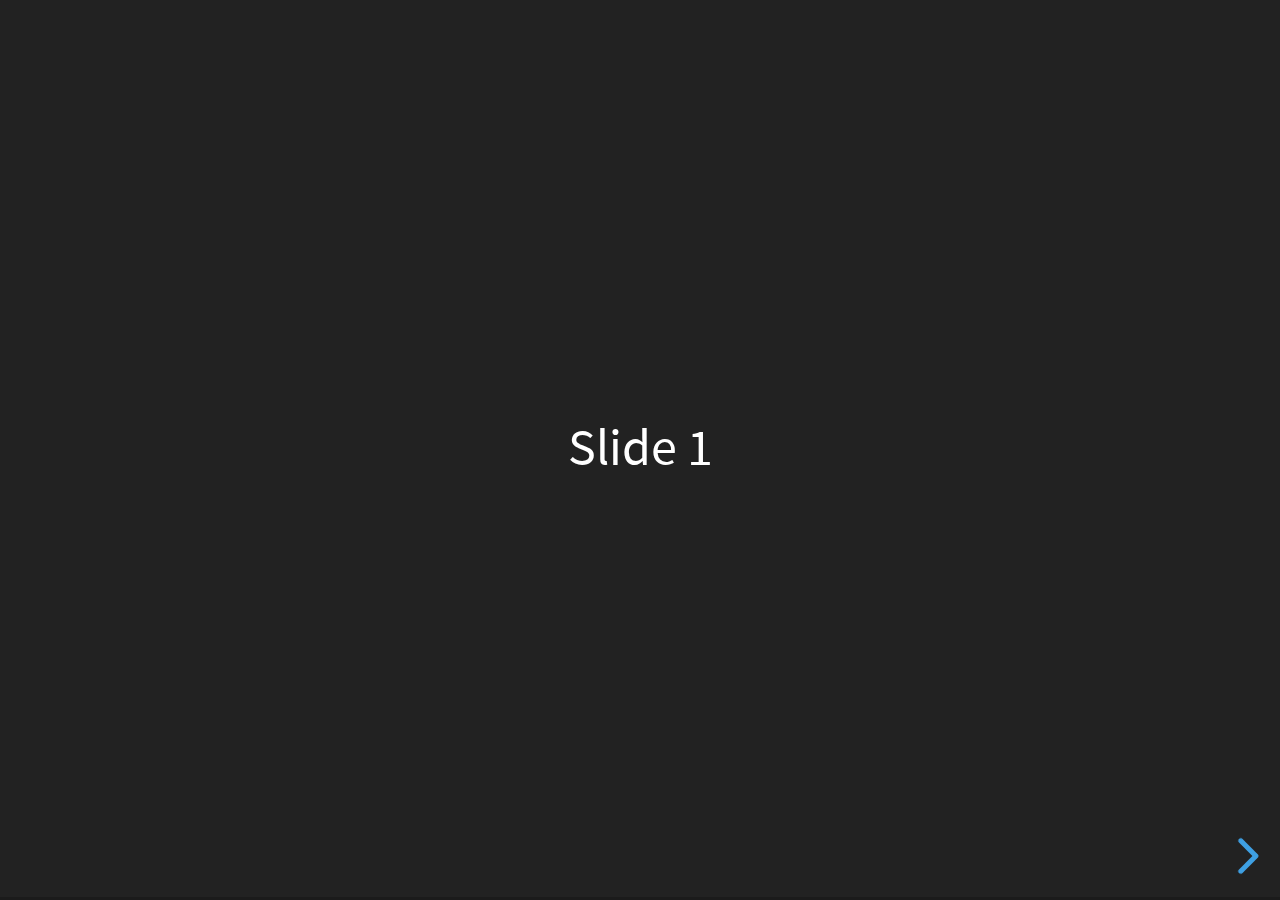
<file: capstone_project/reveal.js/index.html>
<!doctype html>
<html>
	<head>
		<meta charset="utf-8">
		<meta name="viewport" content="width=device-width, initial-scale=1.0, maximum-scale=1.0, user-scalable=no">

		<title>reveal.js</title>

		<link rel="stylesheet" href="css/reveal.css">
		<link rel="stylesheet" href="css/theme/black.css">

		<!-- Theme used for syntax highlighting of code -->
		<link rel="stylesheet" href="lib/css/zenburn.css">

		<!-- Printing and PDF exports -->
		<script>
			var link = document.createElement( 'link' );
			link.rel = 'stylesheet';
			link.type = 'text/css';
			link.href = window.location.search.match( /print-pdf/gi ) ? 'css/print/pdf.css' : 'css/print/paper.css';
			document.getElementsByTagName( 'head' )[0].appendChild( link );
		</script>
	</head>
	<body>
		<div class="reveal">
			<div class="slides">
				<section>Slide 1</section>
				<section>Slide 2</section>
			</div>
		</div>

		<script src="lib/js/head.min.js"></script>
		<script src="js/reveal.js"></script>

		<script>
			// More info about config & dependencies:
			// - https://github.com/hakimel/reveal.js#configuration
			// - https://github.com/hakimel/reveal.js#dependencies
			Reveal.initialize({
				dependencies: [
					{ src: 'plugin/markdown/marked.js' },
					{ src: 'plugin/markdown/markdown.js' },
					{ src: 'plugin/notes/notes.js', async: true },
					{ src: 'plugin/highlight/highlight.js', async: true, callback: function() { hljs.initHighlightingOnLoad(); } }
				]
			});
		</script>
	</body>
</html>
</file>
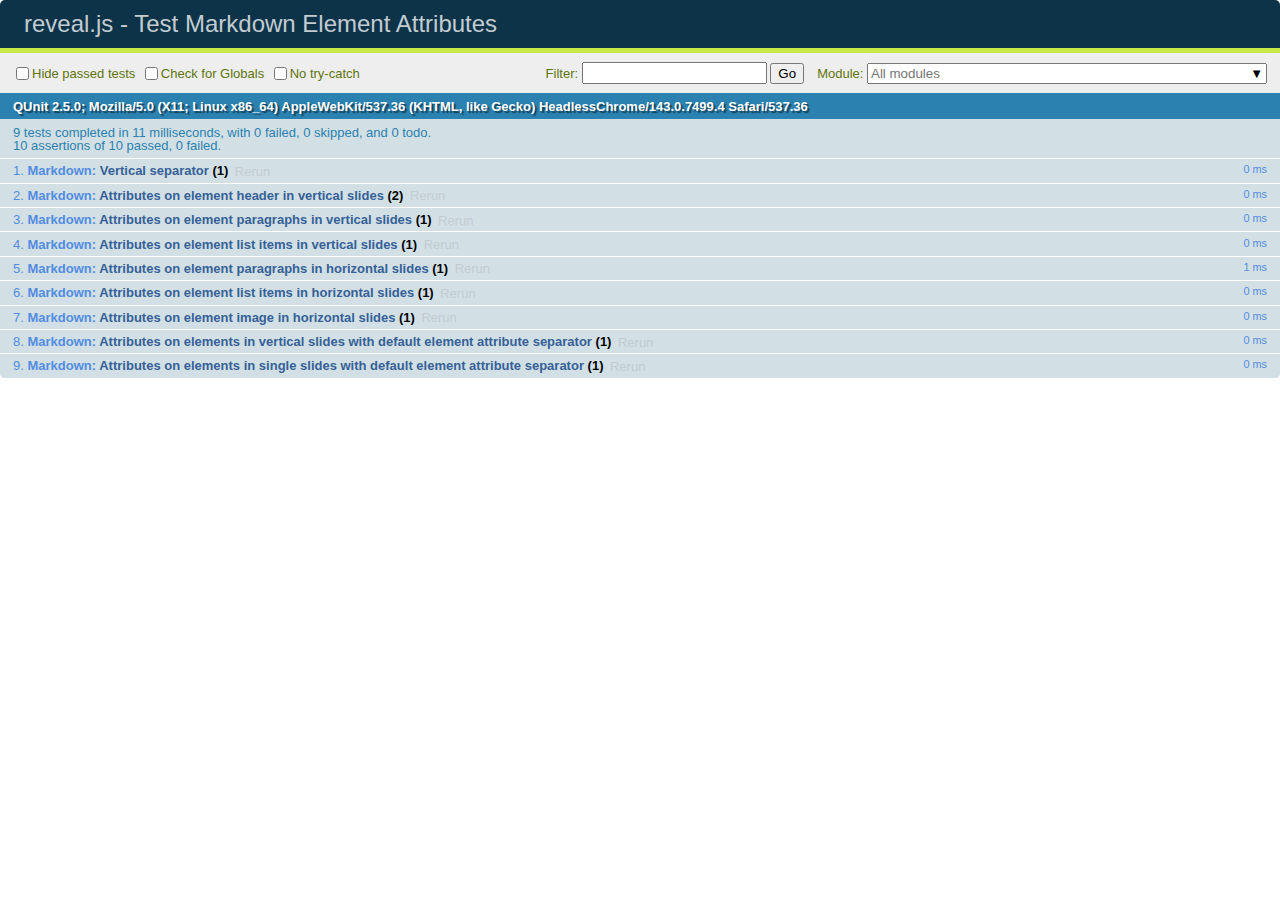
<file: capstone_project/reveal.js/test/test-markdown-element-attributes.html>
<!doctype html>
<html lang="en">

	<head>
		<meta charset="utf-8">

		<title>reveal.js - Test Markdown Element Attributes</title>

		<link rel="stylesheet" href="../css/reveal.css">
		<link rel="stylesheet" href="qunit-2.5.0.css">
	</head>

	<body style="overflow: auto;">

		<div id="qunit"></div>
		<div id="qunit-fixture"></div>

		<div class="reveal" style="display: none;">

			<div class="slides">

				<!-- <section data-markdown="example.md" data-separator="^\n\n\n" data-separator-vertical="^\n\n"></section> -->

				<!-- Slides are separated by newline + three dashes + newline, vertical slides identical but two dashes -->
				<section data-markdown data-separator="^\n---\n$" data-separator-vertical="^\n--\n$" data-element-attributes="{_\s*?([^}]+?)}">>
					<script type="text/template">
						## Slide 1.1
						<!-- {_class="fragment fade-out" data-fragment-index="1"} -->

						--

						## Slide 1.2
						<!-- {_class="fragment shrink"} -->

						Paragraph 1
						<!-- {_class="fragment grow"} -->

						Paragraph 2
						<!-- {_class="fragment grow"} -->

						- list item 1 <!-- {_class="fragment grow"} -->
						- list item 2 <!-- {_class="fragment grow"} -->
						- list item 3 <!-- {_class="fragment grow"} -->


						---

						## Slide 2


						Paragraph 1.2  
						multi-line <!-- {_class="fragment highlight-red"} -->

						Paragraph 2.2 <!-- {_class="fragment highlight-red"} -->

						Paragraph 2.3 <!-- {_class="fragment highlight-red"} -->

						Paragraph 2.4 <!-- {_class="fragment highlight-red"} -->

						- list item 1 <!-- {_class="fragment highlight-green"} -->
						- list item 2<!-- {_class="fragment highlight-green"} -->
						- list item 3<!-- {_class="fragment highlight-green"} -->
						- list item 4
						<!-- {_class="fragment highlight-green"} -->
						- list item 5<!-- {_class="fragment highlight-green"} -->

						Test

						![Example Picture](examples/assets/image2.png)
						<!-- {_class="reveal stretch"} -->

					</script>
				</section>



				<section 	data-markdown data-separator="^\n\n\n"
									data-separator-vertical="^\n\n"
									data-separator-notes="^Note:"
									data-charset="utf-8">
					<script type="text/template">
						# Test attributes in Markdown with default separator
						## Slide 1 Def <!-- .element: class="fragment highlight-red" data-fragment-index="1" -->


						## Slide 2 Def
						<!-- .element: class="fragment highlight-red" -->

					</script>
				</section>

				<section data-markdown>
				  <script type="text/template">
					## Hello world
					A paragraph
					<!-- .element: class="fragment highlight-blue" -->
				  </script>
				</section>

				<section data-markdown>
				  <script type="text/template">
					## Hello world

					Multiple  
					Line
					<!-- .element: class="fragment highlight-blue" -->
				  </script>
				</section>

				<section data-markdown>
				  <script type="text/template">
					## Hello world

					Test<!-- .element: class="fragment highlight-blue" -->

					More Test
				  </script>
				</section>


			</div>

		</div>

		<script src="../lib/js/head.min.js"></script>
		<script src="../js/reveal.js"></script>
		<script src="../plugin/markdown/marked.js"></script>
		<script src="../plugin/markdown/markdown.js"></script>
		<script src="qunit-2.5.0.js"></script>

		<script src="test-markdown-element-attributes.js"></script>

	</body>
</html>
</file>
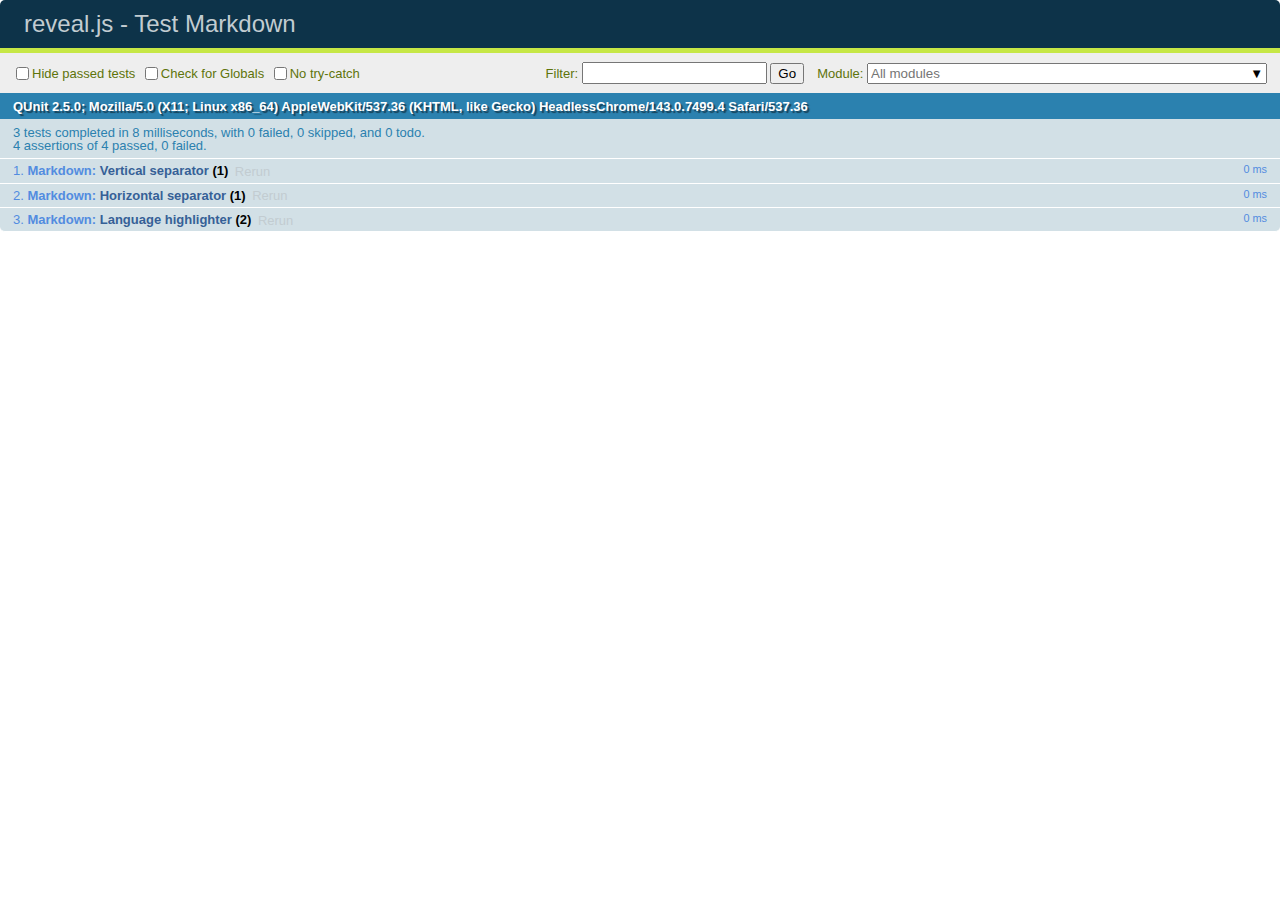
<file: capstone_project/reveal.js/test/test-markdown-external.html>
<!doctype html>
<html lang="en">

	<head>
		<meta charset="utf-8">

		<title>reveal.js - Test Markdown</title>

		<link rel="stylesheet" href="../css/reveal.css">
		<link rel="stylesheet" href="qunit-2.5.0.css">
	</head>

	<body style="overflow: auto;">

		<div id="qunit"></div>
  		<div id="qunit-fixture"></div>

		<div class="reveal" style="display: none;">

			<div class="slides">
				<section data-markdown="simple.md" data-separator="^\r?\n\r?\n\r?\n" data-separator-vertical="^\r?\n\r?\n"></section>
			</div>

		</div>

		<script src="../lib/js/head.min.js"></script>
		<script src="../js/reveal.js"></script>
		<script src="../plugin/highlight/highlight.js"></script>
		<script src="../plugin/markdown/marked.js"></script>
		<script src="../plugin/markdown/markdown.js"></script>
		<script src="qunit-2.5.0.js"></script>

		<script src="test-markdown-external.js"></script>

	</body>
</html>
</file>
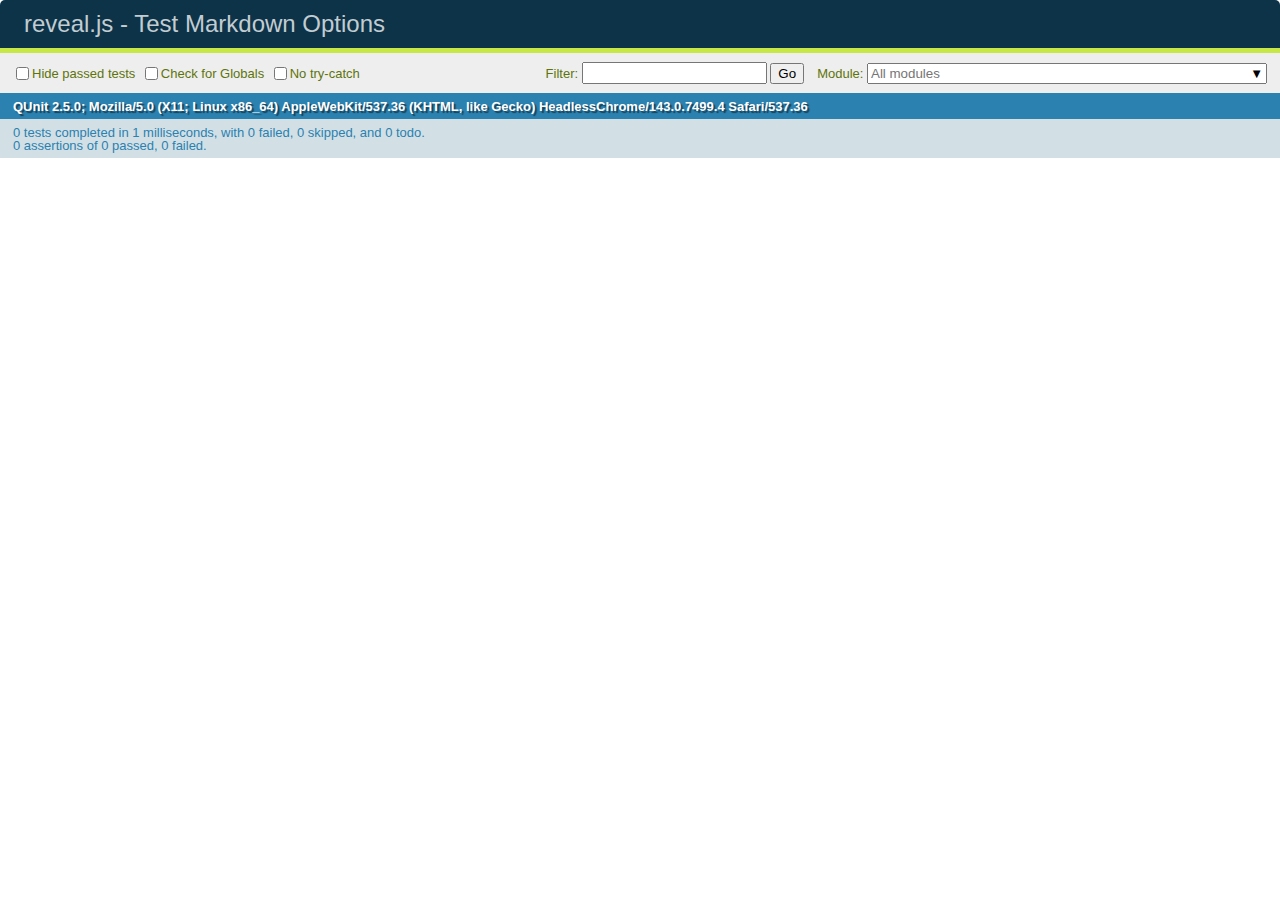
<file: capstone_project/reveal.js/test/test-markdown-options.html>
<!doctype html>
<html lang="en">

	<head>
		<meta charset="utf-8">

		<title>reveal.js - Test Markdown Options</title>

		<link rel="stylesheet" href="../css/reveal.css">
		<link rel="stylesheet" href="qunit-2.5.0.css">
	</head>

	<body style="overflow: auto;">

		<div id="qunit"></div>
		<div id="qunit-fixture"></div>

		<div class="reveal" style="display: none;">

			<div class="slides">

				<section data-markdown>
					<script type="text/template">
						## Testing Markdown Options

						This "slide" should contain 'smart' quotes.
					</script>
				</section>

			</div>

		</div>

		<script src="../lib/js/head.min.js"></script>
		<script src="../js/reveal.js"></script>
		<script src="qunit-2.5.0.js"></script>

		<script src="test-markdown-options.js"></script>

	</body>
</html>
</file>
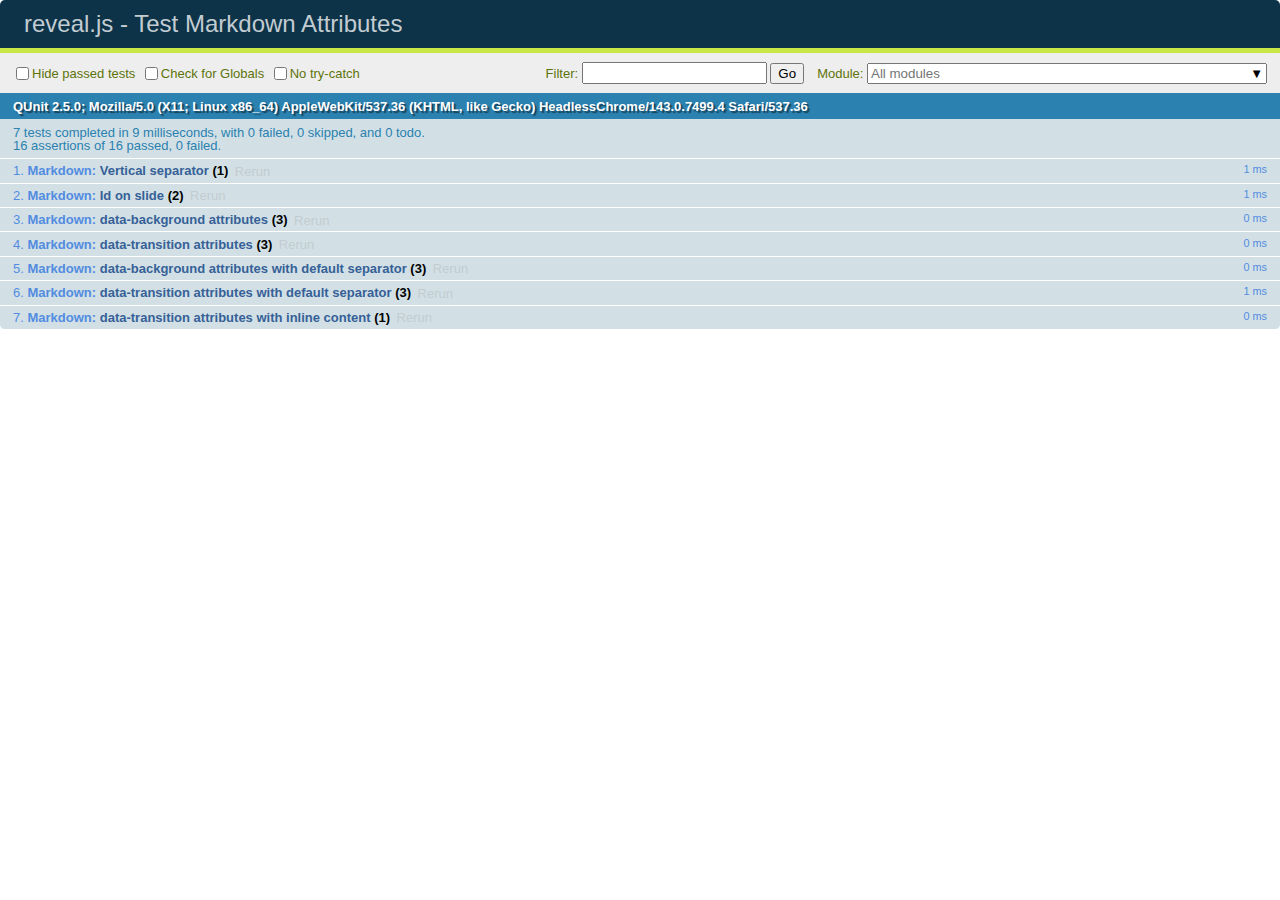
<file: capstone_project/reveal.js/test/test-markdown-slide-attributes.html>
<!doctype html>
<html lang="en">

	<head>
		<meta charset="utf-8">

		<title>reveal.js - Test Markdown Attributes</title>

		<link rel="stylesheet" href="../css/reveal.css">
		<link rel="stylesheet" href="qunit-2.5.0.css">
	</head>

	<body style="overflow: auto;">

		<div id="qunit"></div>
		<div id="qunit-fixture"></div>

		<div class="reveal" style="display: none;">

			<div class="slides">

				<!-- <section data-markdown="example.md" data-separator="^\n\n\n" data-separator-vertical="^\n\n"></section> -->

				<!-- Slides are separated by three lines, vertical slides by two lines, attributes are one any line starting with (spaces and) two dashes -->
				<section 	data-markdown data-separator="^\n\n\n"
									data-separator-vertical="^\n\n"
									data-separator-notes="^Note:"
									data-attributes="--\s(.*?)$"
									data-charset="utf-8">
					<script type="text/template">
						# Test attributes in Markdown
						## Slide 1



						## Slide 2
						<!-- -- id="slide2" data-transition="zoom" data-background="#A0C66B" -->


						## Slide 2.1
						<!-- -- data-background="#ff0000" data-transition="fade" -->


						## Slide 2.2
						[Link to Slide2](#/slide2)



						## Slide 3
						<!-- -- data-transition="zoom" data-background="#C6916B" -->



						## Slide 4
					</script>
				</section>

				<section 	data-markdown data-separator="^\n\n\n"
									data-separator-vertical="^\n\n"
									data-separator-notes="^Note:"
									data-charset="utf-8">
					<script type="text/template">
						# Test attributes in Markdown with default separator
						## Slide 1 Def



						## Slide 2 Def
						<!-- .slide: id="slide2def" data-transition="concave" data-background="#A7C66B" -->


						## Slide 2.1 Def
						<!-- .slide: data-background="#f70000" data-transition="page" -->


						## Slide 2.2 Def
						[Link to Slide2](#/slide2def)



						## Slide 3 Def
						<!-- .slide: data-transition="concave" data-background="#C7916B" -->



						## Slide 4
					</script>
				</section>

				<section data-markdown>
					<script type="text/template">
						<!-- .slide: data-background="#ff0000" -->
						## Hello world
					</script>
				</section>

				<section data-markdown>
					<script type="text/template">
						## Hello world
						<!-- .slide: data-background="#ff0000" -->
					</script>
				</section>

				<section data-markdown>
					<script type="text/template">
						## Hello world

						Test
						<!-- .slide: data-background="#ff0000" -->

						More Test
					</script>
				</section>

			</div>

		</div>

		<script src="../lib/js/head.min.js"></script>
		<script src="../js/reveal.js"></script>
		<script src="../plugin/markdown/marked.js"></script>
		<script src="../plugin/markdown/markdown.js"></script>
		<script src="qunit-2.5.0.js"></script>

		<script src="test-markdown-slide-attributes.js"></script>

	</body>
</html>
</file>
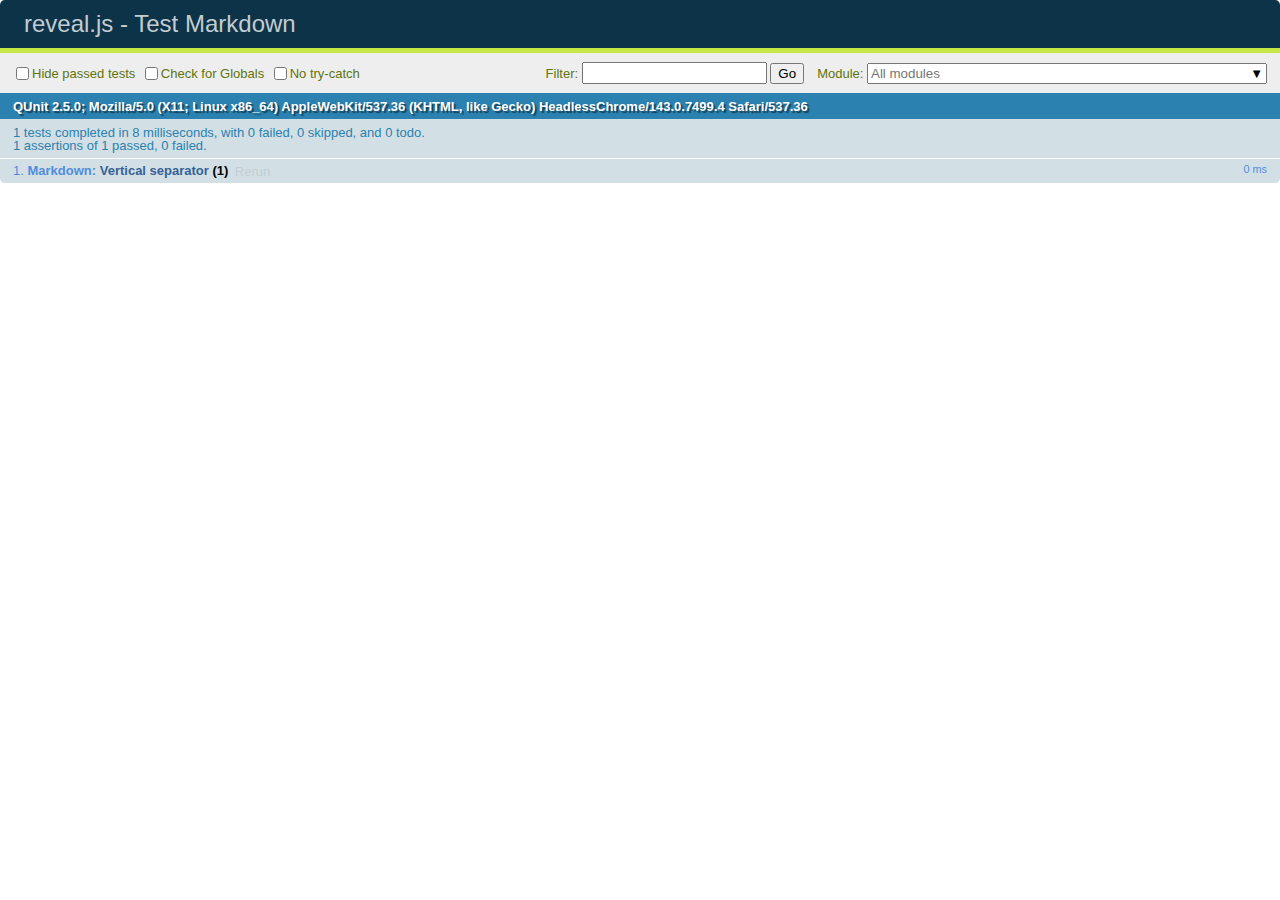
<file: capstone_project/reveal.js/test/test-markdown.html>
<!doctype html>
<html lang="en">

	<head>
		<meta charset="utf-8">

		<title>reveal.js - Test Markdown</title>

		<link rel="stylesheet" href="../css/reveal.css">
		<link rel="stylesheet" href="qunit-2.5.0.css">
	</head>

	<body style="overflow: auto;">

		<div id="qunit"></div>
		<div id="qunit-fixture"></div>

		<div class="reveal" style="display: none;">

			<div class="slides">

				<!-- <section data-markdown="example.md" data-separator="^\n\n\n" data-separator-vertical="^\n\n"></section> -->

				<!-- Slides are separated by newline + three dashes + newline, vertical slides identical but two dashes -->
				<section data-markdown data-separator="^\n---\n$" data-separator-vertical="^\n--\n$">
					<script type="text/template">
						## Slide 1.1

						--

						## Slide 1.2

						---

						## Slide 2
					</script>
				</section>

			</div>

		</div>

		<script src="../lib/js/head.min.js"></script>
		<script src="../js/reveal.js"></script>
		<script src="../plugin/markdown/marked.js"></script>
		<script src="../plugin/markdown/markdown.js"></script>
		<script src="qunit-2.5.0.js"></script>

		<script src="test-markdown.js"></script>

	</body>
</html>
</file>
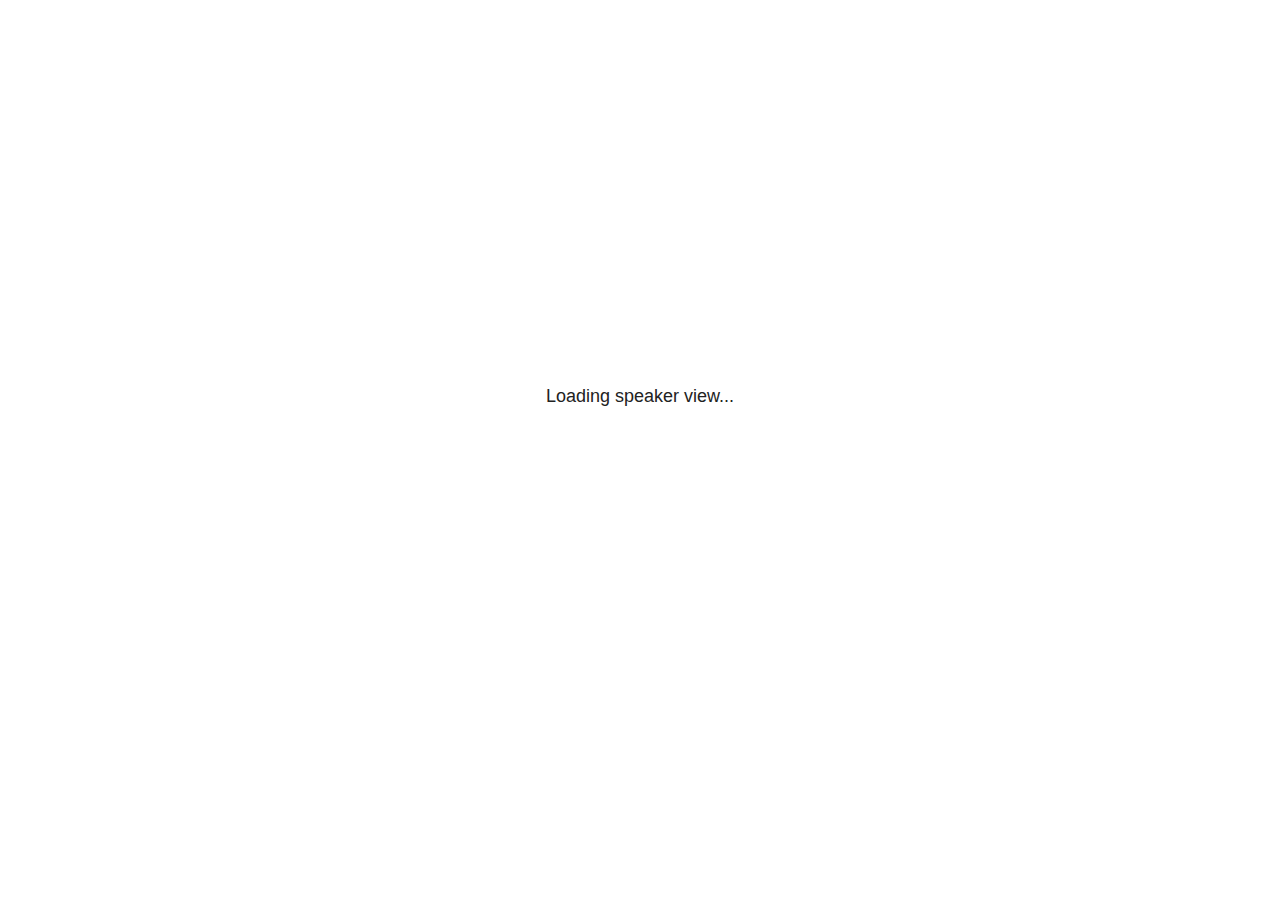
<file: capstone_project/reveal.js/plugin/notes/notes.html>
<!doctype html>
<html lang="en">
	<head>
		<meta charset="utf-8">

		<title>reveal.js - Slide Notes</title>

		<style>
			body {
				font-family: Helvetica;
				font-size: 18px;
			}

			#current-slide,
			#upcoming-slide,
			#speaker-controls {
				padding: 6px;
				box-sizing: border-box;
				-moz-box-sizing: border-box;
			}

			#current-slide iframe,
			#upcoming-slide iframe {
				width: 100%;
				height: 100%;
				border: 1px solid #ddd;
			}

			#current-slide .label,
			#upcoming-slide .label {
				position: absolute;
				top: 10px;
				left: 10px;
				z-index: 2;
			}

			#connection-status {
				position: absolute;
				top: 0;
				left: 0;
				width: 100%;
				height: 100%;
				z-index: 20;
				padding: 30% 20% 20% 20%;
				font-size: 18px;
				color: #222;
				background: #fff;
				text-align: center;
				box-sizing: border-box;
				line-height: 1.4;
			}

			.overlay-element {
				height: 34px;
				line-height: 34px;
				padding: 0 10px;
				text-shadow: none;
				background: rgba( 220, 220, 220, 0.8 );
				color: #222;
				font-size: 14px;
			}

			.overlay-element.interactive:hover {
				background: rgba( 220, 220, 220, 1 );
			}

			#current-slide {
				position: absolute;
				width: 60%;
				height: 100%;
				top: 0;
				left: 0;
				padding-right: 0;
			}

			#upcoming-slide {
				position: absolute;
				width: 40%;
				height: 40%;
				right: 0;
				top: 0;
			}

			/* Speaker controls */
			#speaker-controls {
				position: absolute;
				top: 40%;
				right: 0;
				width: 40%;
				height: 60%;
				overflow: auto;
				font-size: 18px;
			}

				.speaker-controls-time.hidden,
				.speaker-controls-notes.hidden {
					display: none;
				}

				.speaker-controls-time .label,
				.speaker-controls-pace .label,
				.speaker-controls-notes .label {
					text-transform: uppercase;
					font-weight: normal;
					font-size: 0.66em;
					color: #666;
					margin: 0;
				}

				.speaker-controls-time, .speaker-controls-pace {
					border-bottom: 1px solid rgba( 200, 200, 200, 0.5 );
					margin-bottom: 10px;
					padding: 10px 16px;
					padding-bottom: 20px;
					cursor: pointer;
				}

				.speaker-controls-time .reset-button {
					opacity: 0;
					float: right;
					color: #666;
					text-decoration: none;
				}
				.speaker-controls-time:hover .reset-button {
					opacity: 1;
				}

				.speaker-controls-time .timer,
				.speaker-controls-time .clock {
					width: 50%;
				}

				.speaker-controls-time .timer,
				.speaker-controls-time .clock,
				.speaker-controls-time .pacing .hours-value,
				.speaker-controls-time .pacing .minutes-value,
				.speaker-controls-time .pacing .seconds-value {
					font-size: 1.9em;
				}

				.speaker-controls-time .timer {
					float: left;
				}

				.speaker-controls-time .clock {
					float: right;
					text-align: right;
				}

				.speaker-controls-time span.mute {
					opacity: 0.3;
				}

				.speaker-controls-time .pacing-title {
					margin-top: 5px;
				}

				.speaker-controls-time .pacing.ahead {
					color: blue;
				}

				.speaker-controls-time .pacing.on-track {
					color: green;
				}

				.speaker-controls-time .pacing.behind {
					color: red;
				}

				.speaker-controls-notes {
					padding: 10px 16px;
				}

				.speaker-controls-notes .value {
					margin-top: 5px;
					line-height: 1.4;
					font-size: 1.2em;
				}

			/* Layout selector */
			#speaker-layout {
				position: absolute;
				top: 10px;
				right: 10px;
				color: #222;
				z-index: 10;
			}
				#speaker-layout select {
					position: absolute;
					width: 100%;
					height: 100%;
					top: 0;
					left: 0;
					border: 0;
					box-shadow: 0;
					cursor: pointer;
					opacity: 0;

					font-size: 1em;
					background-color: transparent;

					-moz-appearance: none;
					-webkit-appearance: none;
					-webkit-tap-highlight-color: rgba(0, 0, 0, 0);
				}

				#speaker-layout select:focus {
					outline: none;
					box-shadow: none;
				}

			.clear {
				clear: both;
			}

			/* Speaker layout: Wide */
			body[data-speaker-layout="wide"] #current-slide,
			body[data-speaker-layout="wide"] #upcoming-slide {
				width: 50%;
				height: 45%;
				padding: 6px;
			}

			body[data-speaker-layout="wide"] #current-slide {
				top: 0;
				left: 0;
			}

			body[data-speaker-layout="wide"] #upcoming-slide {
				top: 0;
				left: 50%;
			}

			body[data-speaker-layout="wide"] #speaker-controls {
				top: 45%;
				left: 0;
				width: 100%;
				height: 50%;
				font-size: 1.25em;
			}

			/* Speaker layout: Tall */
			body[data-speaker-layout="tall"] #current-slide,
			body[data-speaker-layout="tall"] #upcoming-slide {
				width: 45%;
				height: 50%;
				padding: 6px;
			}

			body[data-speaker-layout="tall"] #current-slide {
				top: 0;
				left: 0;
			}

			body[data-speaker-layout="tall"] #upcoming-slide {
				top: 50%;
				left: 0;
			}

			body[data-speaker-layout="tall"] #speaker-controls {
				padding-top: 40px;
				top: 0;
				left: 45%;
				width: 55%;
				height: 100%;
				font-size: 1.25em;
			}

			/* Speaker layout: Notes only */
			body[data-speaker-layout="notes-only"] #current-slide,
			body[data-speaker-layout="notes-only"] #upcoming-slide {
				display: none;
			}

			body[data-speaker-layout="notes-only"] #speaker-controls {
				padding-top: 40px;
				top: 0;
				left: 0;
				width: 100%;
				height: 100%;
				font-size: 1.25em;
			}

			@media screen and (max-width: 1080px) {
				body[data-speaker-layout="default"] #speaker-controls {
					font-size: 16px;
				}
			}

			@media screen and (max-width: 900px) {
				body[data-speaker-layout="default"] #speaker-controls {
					font-size: 14px;
				}
			}

			@media screen and (max-width: 800px) {
				body[data-speaker-layout="default"] #speaker-controls {
					font-size: 12px;
				}
			}

		</style>
	</head>

	<body>

		<div id="connection-status">Loading speaker view...</div>

		<div id="current-slide"></div>
		<div id="upcoming-slide"><span class="overlay-element label">Upcoming</span></div>
		<div id="speaker-controls">
			<div class="speaker-controls-time">
				<h4 class="label">Time <span class="reset-button">Click to Reset</span></h4>
				<div class="clock">
					<span class="clock-value">0:00 AM</span>
				</div>
				<div class="timer">
					<span class="hours-value">00</span><span class="minutes-value">:00</span><span class="seconds-value">:00</span>
				</div>
				<div class="clear"></div>

				<h4 class="label pacing-title" style="display: none">Pacing – Time to finish current slide</h4>
				<div class="pacing" style="display: none">
					<span class="hours-value">00</span><span class="minutes-value">:00</span><span class="seconds-value">:00</span>
				</div>
			</div>

			<div class="speaker-controls-notes hidden">
				<h4 class="label">Notes</h4>
				<div class="value"></div>
			</div>
		</div>
		<div id="speaker-layout" class="overlay-element interactive">
			<span class="speaker-layout-label"></span>
			<select class="speaker-layout-dropdown"></select>
		</div>

		<script src="../../plugin/markdown/marked.js"></script>
		<script>

			(function() {

				var notes,
					notesValue,
					currentState,
					currentSlide,
					upcomingSlide,
					layoutLabel,
					layoutDropdown,
					connected = false;

				var SPEAKER_LAYOUTS = {
					'default': 'Default',
					'wide': 'Wide',
					'tall': 'Tall',
					'notes-only': 'Notes only'
				};

				setupLayout();

				var connectionStatus = document.querySelector( '#connection-status' );
				var connectionTimeout = setTimeout( function() {
					connectionStatus.innerHTML = 'Error connecting to main window.<br>Please try closing and reopening the speaker view.';
				}, 5000 );

				window.addEventListener( 'message', function( event ) {

					clearTimeout( connectionTimeout );
					connectionStatus.style.display = 'none';

					var data = JSON.parse( event.data );

					// The overview mode is only useful to the reveal.js instance
					// where navigation occurs so we don't sync it
					if( data.state ) delete data.state.overview;

					// Messages sent by the notes plugin inside of the main window
					if( data && data.namespace === 'reveal-notes' ) {
						if( data.type === 'connect' ) {
							handleConnectMessage( data );
						}
						else if( data.type === 'state' ) {
							handleStateMessage( data );
						}
					}
					// Messages sent by the reveal.js inside of the current slide preview
					else if( data && data.namespace === 'reveal' ) {
						if( /ready/.test( data.eventName ) ) {
							// Send a message back to notify that the handshake is complete
							window.opener.postMessage( JSON.stringify({ namespace: 'reveal-notes', type: 'connected'} ), '*' );
						}
						else if( /slidechanged|fragmentshown|fragmenthidden|paused|resumed/.test( data.eventName ) && currentState !== JSON.stringify( data.state ) ) {

							window.opener.postMessage( JSON.stringify({ method: 'setState', args: [ data.state ]} ), '*' );

						}
					}

				} );

				/**
				 * Called when the main window is trying to establish a
				 * connection.
				 */
				function handleConnectMessage( data ) {

					if( connected === false ) {
						connected = true;

						setupIframes( data );
						setupKeyboard();
						setupNotes();
						setupTimer();
					}

				}

				/**
				 * Called when the main window sends an updated state.
				 */
				function handleStateMessage( data ) {

					// Store the most recently set state to avoid circular loops
					// applying the same state
					currentState = JSON.stringify( data.state );

					// No need for updating the notes in case of fragment changes
					if ( data.notes ) {
						notes.classList.remove( 'hidden' );
						notesValue.style.whiteSpace = data.whitespace;
						if( data.markdown ) {
							notesValue.innerHTML = marked( data.notes );
						}
						else {
							notesValue.innerHTML = data.notes;
						}
					}
					else {
						notes.classList.add( 'hidden' );
					}

					// Update the note slides
					currentSlide.contentWindow.postMessage( JSON.stringify({ method: 'setState', args: [ data.state ] }), '*' );
					upcomingSlide.contentWindow.postMessage( JSON.stringify({ method: 'setState', args: [ data.state ] }), '*' );
					upcomingSlide.contentWindow.postMessage( JSON.stringify({ method: 'next' }), '*' );

				}

				// Limit to max one state update per X ms
				handleStateMessage = debounce( handleStateMessage, 200 );

				/**
				 * Forward keyboard events to the current slide window.
				 * This enables keyboard events to work even if focus
				 * isn't set on the current slide iframe.
				 *
				 * Block F5 default handling, it reloads and disconnects
				 * the speaker notes window.
				 */
				function setupKeyboard() {

					document.addEventListener( 'keydown', function( event ) {
						if( event.keyCode === 116 || ( event.metaKey && event.keyCode === 82 ) ) {
							event.preventDefault();
							return false;
						}
						currentSlide.contentWindow.postMessage( JSON.stringify({ method: 'triggerKey', args: [ event.keyCode ] }), '*' );
					} );

				}

				/**
				 * Creates the preview iframes.
				 */
				function setupIframes( data ) {

					var params = [
						'receiver',
						'progress=false',
						'history=false',
						'transition=none',
						'autoSlide=0',
						'backgroundTransition=none'
					].join( '&' );

					var urlSeparator = /\?/.test(data.url) ? '&' : '?';
					var hash = '#/' + data.state.indexh + '/' + data.state.indexv;
					var currentURL = data.url + urlSeparator + params + '&postMessageEvents=true' + hash;
					var upcomingURL = data.url + urlSeparator + params + '&controls=false' + hash;

					currentSlide = document.createElement( 'iframe' );
					currentSlide.setAttribute( 'width', 1280 );
					currentSlide.setAttribute( 'height', 1024 );
					currentSlide.setAttribute( 'src', currentURL );
					document.querySelector( '#current-slide' ).appendChild( currentSlide );

					upcomingSlide = document.createElement( 'iframe' );
					upcomingSlide.setAttribute( 'width', 640 );
					upcomingSlide.setAttribute( 'height', 512 );
					upcomingSlide.setAttribute( 'src', upcomingURL );
					document.querySelector( '#upcoming-slide' ).appendChild( upcomingSlide );

				}

				/**
				 * Setup the notes UI.
				 */
				function setupNotes() {

					notes = document.querySelector( '.speaker-controls-notes' );
					notesValue = document.querySelector( '.speaker-controls-notes .value' );

				}

				function getTimings() {

					var slides = Reveal.getSlides();
					var defaultTiming = Reveal.getConfig().defaultTiming;
					if (defaultTiming == null) {
						return null;
					}
					var timings = [];
					for ( var i in slides ) {
						var slide = slides[i];
						var timing = defaultTiming;
						if( slide.hasAttribute( 'data-timing' )) {
							var t = slide.getAttribute( 'data-timing' );
							timing = parseInt(t);
							if( isNaN(timing) ) {
								console.warn("Could not parse timing '" + t + "' of slide " + i + "; using default of " + defaultTiming);
								timing = defaultTiming;
							}
						}
						timings.push(timing);
					}
					return timings;

				}

				/**
				 * Return the number of seconds allocated for presenting
				 * all slides up to and including this one.
				 */
				function getTimeAllocated(timings) {

					var slides = Reveal.getSlides();
					var allocated = 0;
					var currentSlide = Reveal.getSlidePastCount();
					for (var i in slides.slice(0, currentSlide + 1)) {
						allocated += timings[i];
					}
					return allocated;

				}

				/**
				 * Create the timer and clock and start updating them
				 * at an interval.
				 */
				function setupTimer() {

					var start = new Date(),
					timeEl = document.querySelector( '.speaker-controls-time' ),
					clockEl = timeEl.querySelector( '.clock-value' ),
					hoursEl = timeEl.querySelector( '.hours-value' ),
					minutesEl = timeEl.querySelector( '.minutes-value' ),
					secondsEl = timeEl.querySelector( '.seconds-value' ),
					pacingTitleEl = timeEl.querySelector( '.pacing-title' ),
					pacingEl = timeEl.querySelector( '.pacing' ),
					pacingHoursEl = pacingEl.querySelector( '.hours-value' ),
					pacingMinutesEl = pacingEl.querySelector( '.minutes-value' ),
					pacingSecondsEl = pacingEl.querySelector( '.seconds-value' );

					var timings = getTimings();
					if (timings !== null) {
						pacingTitleEl.style.removeProperty('display');
						pacingEl.style.removeProperty('display');
					}

					function _displayTime( hrEl, minEl, secEl, time) {

						var sign = Math.sign(time) == -1 ? "-" : "";
						time = Math.abs(Math.round(time / 1000));
						var seconds = time % 60;
						var minutes = Math.floor( time / 60 ) % 60 ;
						var hours = Math.floor( time / ( 60 * 60 )) ;
						hrEl.innerHTML = sign + zeroPadInteger( hours );
						if (hours == 0) {
							hrEl.classList.add( 'mute' );
						}
						else {
							hrEl.classList.remove( 'mute' );
						}
						minEl.innerHTML = ':' + zeroPadInteger( minutes );
						if (hours == 0 && minutes == 0) {
							minEl.classList.add( 'mute' );
						}
						else {
							minEl.classList.remove( 'mute' );
						}
						secEl.innerHTML = ':' + zeroPadInteger( seconds );
					}

					function _updateTimer() {

						var diff, hours, minutes, seconds,
						now = new Date();

						diff = now.getTime() - start.getTime();

						clockEl.innerHTML = now.toLocaleTimeString( 'en-US', { hour12: true, hour: '2-digit', minute:'2-digit' } );
						_displayTime( hoursEl, minutesEl, secondsEl, diff );
						if (timings !== null) {
							_updatePacing(diff);
						}

					}

					function _updatePacing(diff) {

						var slideEndTiming = getTimeAllocated(timings) * 1000;
						var currentSlide = Reveal.getSlidePastCount();
						var currentSlideTiming = timings[currentSlide] * 1000;
						var timeLeftCurrentSlide = slideEndTiming - diff;
						if (timeLeftCurrentSlide < 0) {
							pacingEl.className = 'pacing behind';
						}
						else if (timeLeftCurrentSlide < currentSlideTiming) {
							pacingEl.className = 'pacing on-track';
						}
						else {
							pacingEl.className = 'pacing ahead';
						}
						_displayTime( pacingHoursEl, pacingMinutesEl, pacingSecondsEl, timeLeftCurrentSlide );

					}

					// Update once directly
					_updateTimer();

					// Then update every second
					setInterval( _updateTimer, 1000 );

					function _resetTimer() {

						if (timings == null) {
							start = new Date();
						}
						else {
							// Reset timer to beginning of current slide
							var slideEndTiming = getTimeAllocated(timings) * 1000;
							var currentSlide = Reveal.getSlidePastCount();
							var currentSlideTiming = timings[currentSlide] * 1000;
							var previousSlidesTiming = slideEndTiming - currentSlideTiming;
							var now = new Date();
							start = new Date(now.getTime() - previousSlidesTiming);
						}
						_updateTimer();

					}

					timeEl.addEventListener( 'click', function() {
						_resetTimer();
						return false;
					} );

				}

				/**
				 * Sets up the speaker view layout and layout selector.
				 */
				function setupLayout() {

					layoutDropdown = document.querySelector( '.speaker-layout-dropdown' );
					layoutLabel = document.querySelector( '.speaker-layout-label' );

					// Render the list of available layouts
					for( var id in SPEAKER_LAYOUTS ) {
						var option = document.createElement( 'option' );
						option.setAttribute( 'value', id );
						option.textContent = SPEAKER_LAYOUTS[ id ];
						layoutDropdown.appendChild( option );
					}

					// Monitor the dropdown for changes
					layoutDropdown.addEventListener( 'change', function( event ) {

						setLayout( layoutDropdown.value );

					}, false );

					// Restore any currently persisted layout
					setLayout( getLayout() );

				}

				/**
				 * Sets a new speaker view layout. The layout is persisted
				 * in local storage.
				 */
				function setLayout( value ) {

					var title = SPEAKER_LAYOUTS[ value ];

					layoutLabel.innerHTML = 'Layout' + ( title ? ( ': ' + title ) : '' );
					layoutDropdown.value = value;

					document.body.setAttribute( 'data-speaker-layout', value );

					// Persist locally
					if( supportsLocalStorage() ) {
						window.localStorage.setItem( 'reveal-speaker-layout', value );
					}

				}

				/**
				 * Returns the ID of the most recently set speaker layout
				 * or our default layout if none has been set.
				 */
				function getLayout() {

					if( supportsLocalStorage() ) {
						var layout = window.localStorage.getItem( 'reveal-speaker-layout' );
						if( layout ) {
							return layout;
						}
					}

					// Default to the first record in the layouts hash
					for( var id in SPEAKER_LAYOUTS ) {
						return id;
					}

				}

				function supportsLocalStorage() {

					try {
						localStorage.setItem('test', 'test');
						localStorage.removeItem('test');
						return true;
					}
					catch( e ) {
						return false;
					}

				}

				function zeroPadInteger( num ) {

					var str = '00' + parseInt( num );
					return str.substring( str.length - 2 );

				}

				/**
				 * Limits the frequency at which a function can be called.
				 */
				function debounce( fn, ms ) {

					var lastTime = 0,
						timeout;

					return function() {

						var args = arguments;
						var context = this;

						clearTimeout( timeout );

						var timeSinceLastCall = Date.now() - lastTime;
						if( timeSinceLastCall > ms ) {
							fn.apply( context, args );
							lastTime = Date.now();
						}
						else {
							timeout = setTimeout( function() {
								fn.apply( context, args );
								lastTime = Date.now();
							}, ms - timeSinceLastCall );
						}

					}

				}

			})();

		</script>
	</body>
</html>
</file>
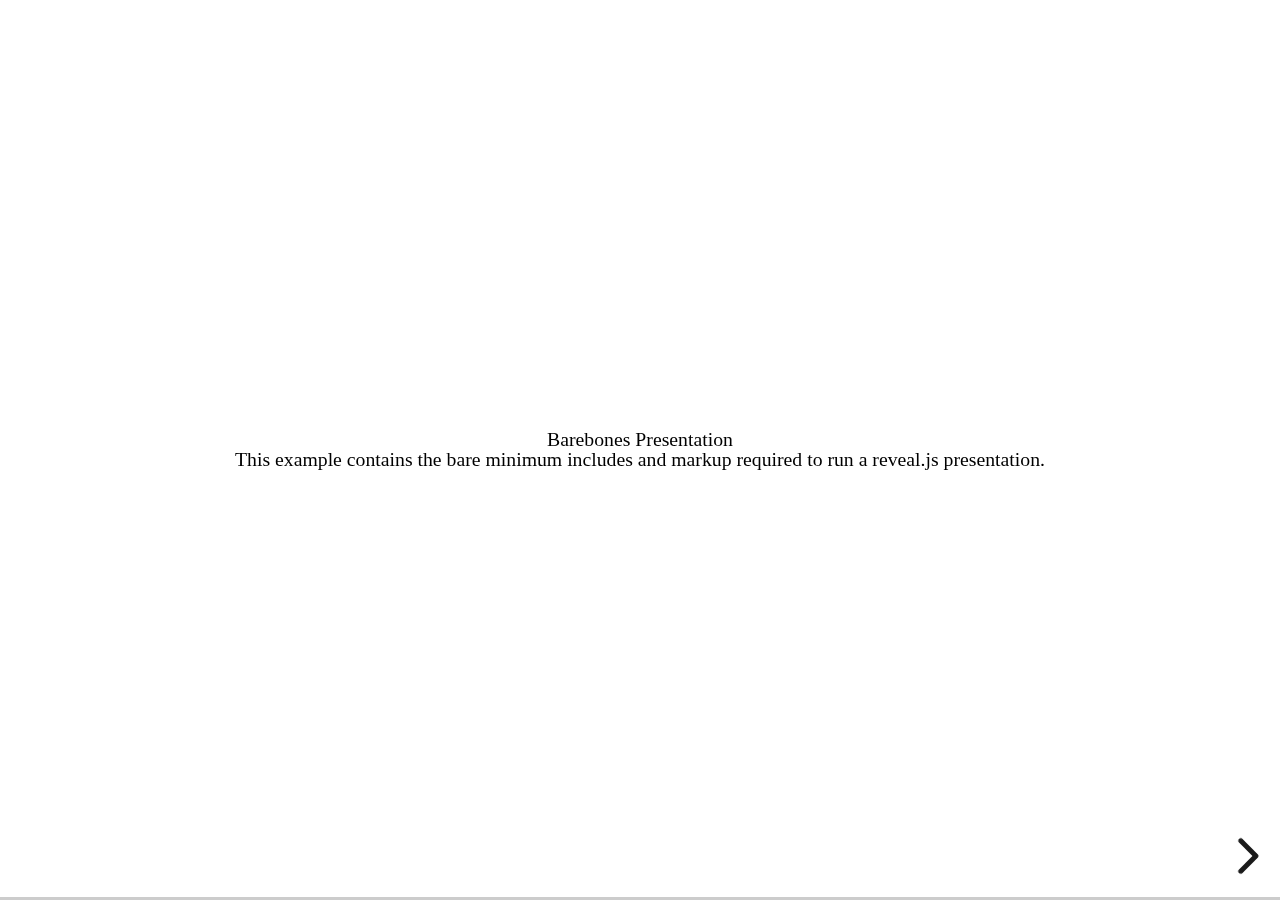
<file: capstone_project/reveal.js/test/examples/barebones.html>
<!doctype html>
<html lang="en">

	<head>
		<meta charset="utf-8">

		<title>reveal.js - Barebones</title>

		<link rel="stylesheet" href="../../css/reveal.css">
	</head>

	<body>

		<div class="reveal">

			<div class="slides">

				<section>
					<h2>Barebones Presentation</h2>
					<p>This example contains the bare minimum includes and markup required to run a reveal.js presentation.</p>
				</section>

				<section>
					<h2>No Theme</h2>
					<p>There's no theme included, so it will fall back on browser defaults.</p>
				</section>

			</div>

		</div>

		<script src="../../js/reveal.js"></script>

		<script>

			Reveal.initialize();

		</script>

	</body>
</html>
</file>
<file: capstone_project/reveal.js/css/theme/black.css>
/**
 * Black theme for reveal.js. This is the opposite of the 'white' theme.
 *
 * By Hakim El Hattab, http://hakim.se
 */
@import url(../../lib/font/source-sans-pro/source-sans-pro.css);
section.has-light-background, section.has-light-background h1, section.has-light-background h2, section.has-light-background h3, section.has-light-background h4, section.has-light-background h5, section.has-light-background h6 {
  color: #222; }

/*********************************************
 * GLOBAL STYLES
 *********************************************/
body {
  background: #222;
  background-color: #222; }

.reveal {
  font-family: "Source Sans Pro", Helvetica, sans-serif;
  font-size: 42px;
  font-weight: normal;
  color: #fff; }

::selection {
  color: #fff;
  background: #bee4fd;
  text-shadow: none; }

::-moz-selection {
  color: #fff;
  background: #bee4fd;
  text-shadow: none; }

.reveal .slides section,
.reveal .slides section > section {
  line-height: 1.3;
  font-weight: inherit; }

/*********************************************
 * HEADERS
 *********************************************/
.reveal h1,
.reveal h2,
.reveal h3,
.reveal h4,
.reveal h5,
.reveal h6 {
  margin: 0 0 20px 0;
  color: #fff;
  font-family: "Source Sans Pro", Helvetica, sans-serif;
  font-weight: 600;
  line-height: 1.2;
  letter-spacing: normal;
  text-transform: uppercase;
  text-shadow: none;
  word-wrap: break-word; }

.reveal h1 {
  font-size: 2.5em; }

.reveal h2 {
  font-size: 1.6em; }

.reveal h3 {
  font-size: 1.3em; }

.reveal h4 {
  font-size: 1em; }

.reveal h1 {
  text-shadow: none; }

/*********************************************
 * OTHER
 *********************************************/
.reveal p {
  margin: 20px 0;
  line-height: 1.3; }

/* Ensure certain elements are never larger than the slide itself */
.reveal img,
.reveal video,
.reveal iframe {
  max-width: 95%;
  max-height: 95%; }

.reveal strong,
.reveal b {
  font-weight: bold; }

.reveal em {
  font-style: italic; }

.reveal ol,
.reveal dl,
.reveal ul {
  display: inline-block;
  text-align: left;
  margin: 0 0 0 1em; }

.reveal ol {
  list-style-type: decimal; }

.reveal ul {
  list-style-type: disc; }

.reveal ul ul {
  list-style-type: square; }

.reveal ul ul ul {
  list-style-type: circle; }

.reveal ul ul,
.reveal ul ol,
.reveal ol ol,
.reveal ol ul {
  display: block;
  margin-left: 40px; }

.reveal dt {
  font-weight: bold; }

.reveal dd {
  margin-left: 40px; }

.reveal blockquote {
  display: block;
  position: relative;
  width: 70%;
  margin: 20px auto;
  padding: 5px;
  font-style: italic;
  background: rgba(255, 255, 255, 0.05);
  box-shadow: 0px 0px 2px rgba(0, 0, 0, 0.2); }

.reveal blockquote p:first-child,
.reveal blockquote p:last-child {
  display: inline-block; }

.reveal q {
  font-style: italic; }

.reveal pre {
  display: block;
  position: relative;
  width: 90%;
  margin: 20px auto;
  text-align: left;
  font-size: 0.55em;
  font-family: monospace;
  line-height: 1.2em;
  word-wrap: break-word;
  box-shadow: 0px 0px 6px rgba(0, 0, 0, 0.3); }

.reveal code {
  font-family: monospace;
  text-transform: none; }

.reveal pre code {
  display: block;
  padding: 5px;
  overflow: auto;
  max-height: 400px;
  word-wrap: normal; }

.reveal table {
  margin: auto;
  border-collapse: collapse;
  border-spacing: 0; }

.reveal table th {
  font-weight: bold; }

.reveal table th,
.reveal table td {
  text-align: left;
  padding: 0.2em 0.5em 0.2em 0.5em;
  border-bottom: 1px solid; }

.reveal table th[align="center"],
.reveal table td[align="center"] {
  text-align: center; }

.reveal table th[align="right"],
.reveal table td[align="right"] {
  text-align: right; }

.reveal table tbody tr:last-child th,
.reveal table tbody tr:last-child td {
  border-bottom: none; }

.reveal sup {
  vertical-align: super;
  font-size: smaller; }

.reveal sub {
  vertical-align: sub;
  font-size: smaller; }

.reveal small {
  display: inline-block;
  font-size: 0.6em;
  line-height: 1.2em;
  vertical-align: top; }

.reveal small * {
  vertical-align: top; }

/*********************************************
 * LINKS
 *********************************************/
.reveal a {
  color: #42affa;
  text-decoration: none;
  -webkit-transition: color .15s ease;
  -moz-transition: color .15s ease;
  transition: color .15s ease; }

.reveal a:hover {
  color: #8dcffc;
  text-shadow: none;
  border: none; }

.reveal .roll span:after {
  color: #fff;
  background: #068de9; }

/*********************************************
 * IMAGES
 *********************************************/
.reveal section img {
  margin: 15px 0px;
  background: rgba(255, 255, 255, 0.12);
  border: 4px solid #fff;
  box-shadow: 0 0 10px rgba(0, 0, 0, 0.15); }

.reveal section img.plain {
  border: 0;
  box-shadow: none; }

.reveal a img {
  -webkit-transition: all .15s linear;
  -moz-transition: all .15s linear;
  transition: all .15s linear; }

.reveal a:hover img {
  background: rgba(255, 255, 255, 0.2);
  border-color: #42affa;
  box-shadow: 0 0 20px rgba(0, 0, 0, 0.55); }

/*********************************************
 * NAVIGATION CONTROLS
 *********************************************/
.reveal .controls {
  color: #42affa; }

/*********************************************
 * PROGRESS BAR
 *********************************************/
.reveal .progress {
  background: rgba(0, 0, 0, 0.2);
  color: #42affa; }

.reveal .progress span {
  -webkit-transition: width 800ms cubic-bezier(0.26, 0.86, 0.44, 0.985);
  -moz-transition: width 800ms cubic-bezier(0.26, 0.86, 0.44, 0.985);
  transition: width 800ms cubic-bezier(0.26, 0.86, 0.44, 0.985); }

/*********************************************
 * PRINT BACKGROUND
 *********************************************/
@media print {
  .backgrounds {
    background-color: #222; } }
</file>
<file: capstone_project/reveal.js/lib/css/zenburn.css>
/*

Zenburn style from voldmar.ru (c) Vladimir Epifanov <voldmar@voldmar.ru>
based on dark.css by Ivan Sagalaev

*/

.hljs {
  display: block;
  overflow-x: auto;
  padding: 0.5em;
  background: #3f3f3f;
  color: #dcdcdc;
}

.hljs-keyword,
.hljs-selector-tag,
.hljs-tag {
  color: #e3ceab;
}

.hljs-template-tag {
  color: #dcdcdc;
}

.hljs-number {
  color: #8cd0d3;
}

.hljs-variable,
.hljs-template-variable,
.hljs-attribute {
  color: #efdcbc;
}

.hljs-literal {
  color: #efefaf;
}

.hljs-subst {
  color: #8f8f8f;
}

.hljs-title,
.hljs-name,
.hljs-selector-id,
.hljs-selector-class,
.hljs-section,
.hljs-type {
  color: #efef8f;
}

.hljs-symbol,
.hljs-bullet,
.hljs-link {
  color: #dca3a3;
}

.hljs-deletion,
.hljs-string,
.hljs-built_in,
.hljs-builtin-name {
  color: #cc9393;
}

.hljs-addition,
.hljs-comment,
.hljs-quote,
.hljs-meta {
  color: #7f9f7f;
}


.hljs-emphasis {
  font-style: italic;
}

.hljs-strong {
  font-weight: bold;
}
</file>
<file: capstone_project/reveal.js/test/qunit-2.5.0.css>
/*!
 * QUnit 2.5.0
 * https://qunitjs.com/
 *
 * Copyright jQuery Foundation and other contributors
 * Released under the MIT license
 * https://jquery.org/license
 *
 * Date: 2018-01-10T02:56Z
 */

/** Font Family and Sizes */

#qunit-tests, #qunit-header, #qunit-banner, #qunit-testrunner-toolbar, #qunit-filteredTest, #qunit-userAgent, #qunit-testresult {
	font-family: "Helvetica Neue Light", "HelveticaNeue-Light", "Helvetica Neue", Calibri, Helvetica, Arial, sans-serif;
}

#qunit-testrunner-toolbar, #qunit-filteredTest, #qunit-userAgent, #qunit-testresult, #qunit-tests li { font-size: small; }
#qunit-tests { font-size: smaller; }


/** Resets */

#qunit-tests, #qunit-header, #qunit-banner, #qunit-filteredTest, #qunit-userAgent, #qunit-testresult, #qunit-modulefilter {
	margin: 0;
	padding: 0;
}


/** Header (excluding toolbar) */

#qunit-header {
	padding: 0.5em 0 0.5em 1em;

	color: #8699A4;
	background-color: #0D3349;

	font-size: 1.5em;
	line-height: 1em;
	font-weight: 400;

	border-radius: 5px 5px 0 0;
}

#qunit-header a {
	text-decoration: none;
	color: #C2CCD1;
}

#qunit-header a:hover,
#qunit-header a:focus {
	color: #FFF;
}

#qunit-banner {
	height: 5px;
}

#qunit-filteredTest {
	padding: 0.5em 1em 0.5em 1em;
	color: #366097;
	background-color: #F4FF77;
}

#qunit-userAgent {
	padding: 0.5em 1em 0.5em 1em;
	color: #FFF;
	background-color: #2B81AF;
	text-shadow: rgba(0, 0, 0, 0.5) 2px 2px 1px;
}


/** Toolbar */

#qunit-testrunner-toolbar {
	padding: 0.5em 1em 0.5em 1em;
	color: #5E740B;
	background-color: #EEE;
}

#qunit-testrunner-toolbar .clearfix {
	height: 0;
	clear: both;
}

#qunit-testrunner-toolbar label {
	display: inline-block;
}

#qunit-testrunner-toolbar input[type=checkbox],
#qunit-testrunner-toolbar input[type=radio] {
	margin: 3px;
	vertical-align: -2px;
}

#qunit-testrunner-toolbar input[type=text] {
	box-sizing: border-box;
	height: 1.6em;
}

.qunit-url-config,
.qunit-filter,
#qunit-modulefilter {
	display: inline-block;
	line-height: 2.1em;
}

.qunit-filter,
#qunit-modulefilter {
	float: right;
	position: relative;
	margin-left: 1em;
}

.qunit-url-config label {
	margin-right: 0.5em;
}

#qunit-modulefilter-search {
	box-sizing: border-box;
	width: 400px;
}

#qunit-modulefilter-search-container:after {
	position: absolute;
	right: 0.3em;
	content: "\25bc";
	color: black;
}

#qunit-modulefilter-dropdown {
	/* align with #qunit-modulefilter-search */
	box-sizing: border-box;
	width: 400px;
	position: absolute;
	right: 0;
	top: 50%;
	margin-top: 0.8em;

	border: 1px solid #D3D3D3;
	border-top: none;
	border-radius: 0 0 .25em .25em;
	color: #000;
	background-color: #F5F5F5;
	z-index: 99;
}

#qunit-modulefilter-dropdown a {
	color: inherit;
	text-decoration: none;
}

#qunit-modulefilter-dropdown .clickable.checked {
	font-weight: bold;
	color: #000;
	background-color: #D2E0E6;
}

#qunit-modulefilter-dropdown .clickable:hover {
	color: #FFF;
	background-color: #0D3349;
}

#qunit-modulefilter-actions {
	display: block;
	overflow: auto;

	/* align with #qunit-modulefilter-dropdown-list */
	font: smaller/1.5em sans-serif;
}

#qunit-modulefilter-dropdown #qunit-modulefilter-actions > * {
	box-sizing: border-box;
	max-height: 2.8em;
	display: block;
	padding: 0.4em;
}

#qunit-modulefilter-dropdown #qunit-modulefilter-actions > button {
	float: right;
	font: inherit;
}

#qunit-modulefilter-dropdown #qunit-modulefilter-actions > :last-child {
	/* insert padding to align with checkbox margins */
	padding-left: 3px;
}

#qunit-modulefilter-dropdown-list {
	max-height: 200px;
	overflow-y: auto;
	margin: 0;
	border-top: 2px groove threedhighlight;
	padding: 0.4em 0 0;
	font: smaller/1.5em sans-serif;
}

#qunit-modulefilter-dropdown-list li {
	white-space: nowrap;
	overflow: hidden;
	text-overflow: ellipsis;
}

#qunit-modulefilter-dropdown-list .clickable {
	display: block;
	padding-left: 0.15em;
}


/** Tests: Pass/Fail */

#qunit-tests {
	list-style-position: inside;
}

#qunit-tests li {
	padding: 0.4em 1em 0.4em 1em;
	border-bottom: 1px solid #FFF;
	list-style-position: inside;
}

#qunit-tests > li {
	display: none;
}

#qunit-tests li.running,
#qunit-tests li.pass,
#qunit-tests li.fail,
#qunit-tests li.skipped,
#qunit-tests li.aborted {
	display: list-item;
}

#qunit-tests.hidepass {
	position: relative;
}

#qunit-tests.hidepass li.running,
#qunit-tests.hidepass li.pass:not(.todo) {
	visibility: hidden;
	position: absolute;
	width:   0;
	height:  0;
	padding: 0;
	border:  0;
	margin:  0;
}

#qunit-tests li strong {
	cursor: pointer;
}

#qunit-tests li.skipped strong {
	cursor: default;
}

#qunit-tests li a {
	padding: 0.5em;
	color: #C2CCD1;
	text-decoration: none;
}

#qunit-tests li p a {
	padding: 0.25em;
	color: #6B6464;
}
#qunit-tests li a:hover,
#qunit-tests li a:focus {
	color: #000;
}

#qunit-tests li .runtime {
	float: right;
	font-size: smaller;
}

.qunit-assert-list {
	margin-top: 0.5em;
	padding: 0.5em;

	background-color: #FFF;

	border-radius: 5px;
}

.qunit-source {
	margin: 0.6em 0 0.3em;
}

.qunit-collapsed {
	display: none;
}

#qunit-tests table {
	border-collapse: collapse;
	margin-top: 0.2em;
}

#qunit-tests th {
	text-align: right;
	vertical-align: top;
	padding: 0 0.5em 0 0;
}

#qunit-tests td {
	vertical-align: top;
}

#qunit-tests pre {
	margin: 0;
	white-space: pre-wrap;
	word-wrap: break-word;
}

#qunit-tests del {
	color: #374E0C;
	background-color: #E0F2BE;
	text-decoration: none;
}

#qunit-tests ins {
	color: #500;
	background-color: #FFCACA;
	text-decoration: none;
}

/*** Test Counts */

#qunit-tests b.counts                       { color: #000; }
#qunit-tests b.passed                       { color: #5E740B; }
#qunit-tests b.failed                       { color: #710909; }

#qunit-tests li li {
	padding: 5px;
	background-color: #FFF;
	border-bottom: none;
	list-style-position: inside;
}

/*** Passing Styles */

#qunit-tests li li.pass {
	color: #3C510C;
	background-color: #FFF;
	border-left: 10px solid #C6E746;
}

#qunit-tests .pass                          { color: #528CE0; background-color: #D2E0E6; }
#qunit-tests .pass .test-name               { color: #366097; }

#qunit-tests .pass .test-actual,
#qunit-tests .pass .test-expected           { color: #999; }

#qunit-banner.qunit-pass                    { background-color: #C6E746; }

/*** Failing Styles */

#qunit-tests li li.fail {
	color: #710909;
	background-color: #FFF;
	border-left: 10px solid #EE5757;
	white-space: pre;
}

#qunit-tests > li:last-child {
	border-radius: 0 0 5px 5px;
}

#qunit-tests .fail                          { color: #000; background-color: #EE5757; }
#qunit-tests .fail .test-name,
#qunit-tests .fail .module-name             { color: #000; }

#qunit-tests .fail .test-actual             { color: #EE5757; }
#qunit-tests .fail .test-expected           { color: #008000; }

#qunit-banner.qunit-fail                    { background-color: #EE5757; }


/*** Aborted tests */
#qunit-tests .aborted { color: #000; background-color: orange; }
/*** Skipped tests */

#qunit-tests .skipped {
	background-color: #EBECE9;
}

#qunit-tests .qunit-todo-label,
#qunit-tests .qunit-skipped-label {
	background-color: #F4FF77;
	display: inline-block;
	font-style: normal;
	color: #366097;
	line-height: 1.8em;
	padding: 0 0.5em;
	margin: -0.4em 0.4em -0.4em 0;
}

#qunit-tests .qunit-todo-label {
	background-color: #EEE;
}

/** Result */

#qunit-testresult {
	color: #2B81AF;
	background-color: #D2E0E6;

	border-bottom: 1px solid #FFF;
}
#qunit-testresult .clearfix {
	height: 0;
	clear: both;
}
#qunit-testresult .module-name {
	font-weight: 700;
}
#qunit-testresult-display {
	padding: 0.5em 1em 0.5em 1em;
	width: 85%;
	float:left;
}
#qunit-testresult-controls {
	padding: 0.5em 1em 0.5em 1em;
  width: 10%;
	float:left;
}

/** Fixture */

#qunit-fixture {
	position: absolute;
	top: -10000px;
	left: -10000px;
	width: 1000px;
	height: 1000px;
}
</file>
